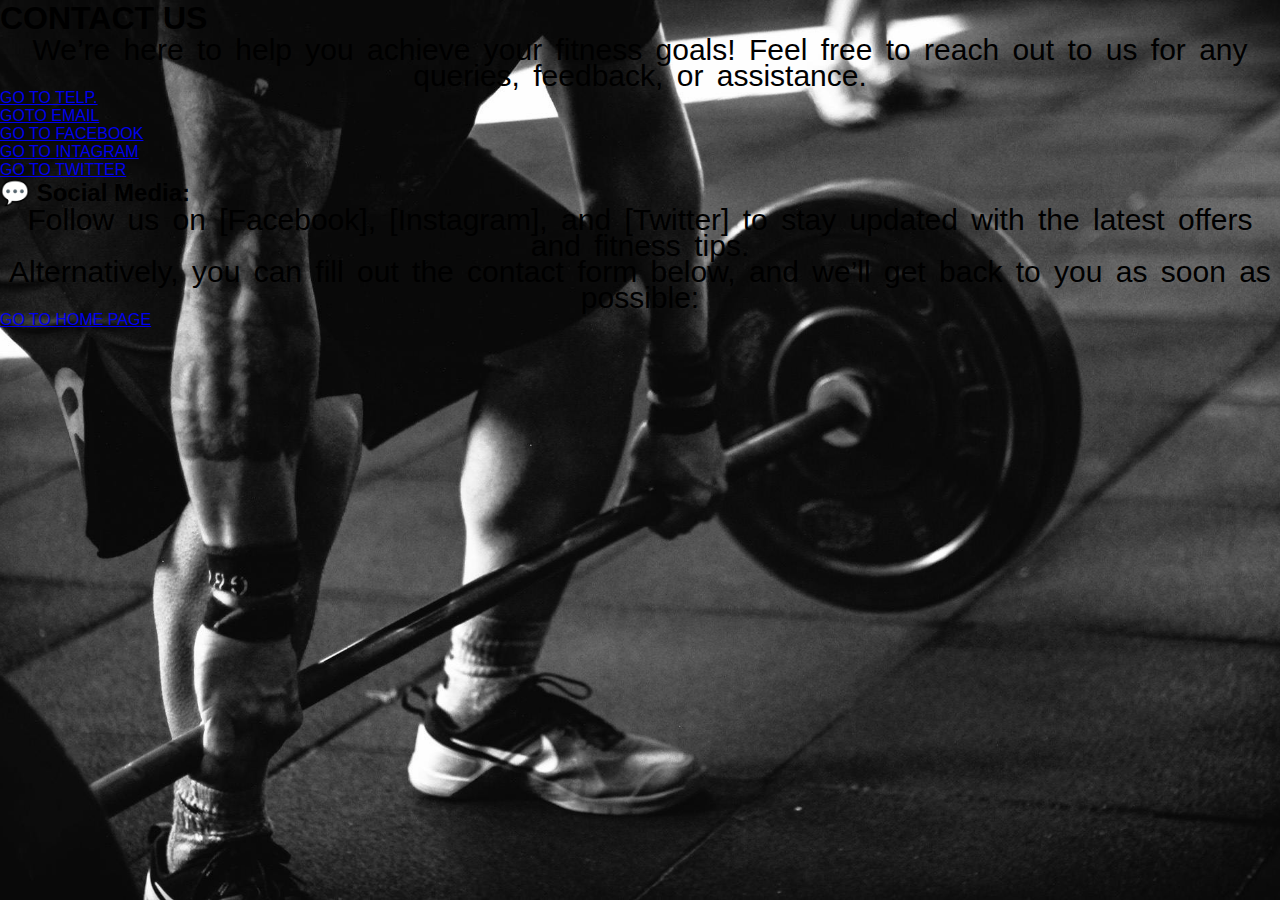
<file: contact.html>
<!DOCTYPE html>
<html lang="en">
<head>
    <meta charset="UTF-8">
    <meta name="viewport" content="width=device-width, initial-scale=1.0">
    <title>CONTACT PAGE</title>
    <link rel="stylesheet" href="style.css">
</head>
<body class="contactbody">
    <div class="head">
    <h1>CONTACT US</h1>
</div>
    <div class="para1">
<p>We’re here to help you achieve your fitness goals! Feel free to reach out to us for any queries, feedback, or assistance.</p>
<div class="list">
    <div class="items2">
<ul>
    <li><a href="tel:0318--------">GO TO TELP.</a></li>
    <li><a href="mailto:https//mk@gmail.com">GOTO EMAIL</a></li>
    <li><a href="#">GO TO FACEBOOK</a></li>
    <li><a href="#">GO TO INTAGRAM</a></li>
    <li><a href="#">GO TO TWITTER</a></li>
</ul>
</div>
</div>
<div class="para2">
<h2>💬 Social Media: </h2>
<p>Follow us on [Facebook], [Instagram], and [Twitter] to stay updated with the latest offers and fitness tips.</p>

<p>Alternatively, you can fill out the contact form below, and we’ll get back to you as soon as possible:</p>
</div>
</div>
<div class="back">
    <a href="index.html">GO TO HOME PAGE</a>
</div>
</body>
</html>
</file>
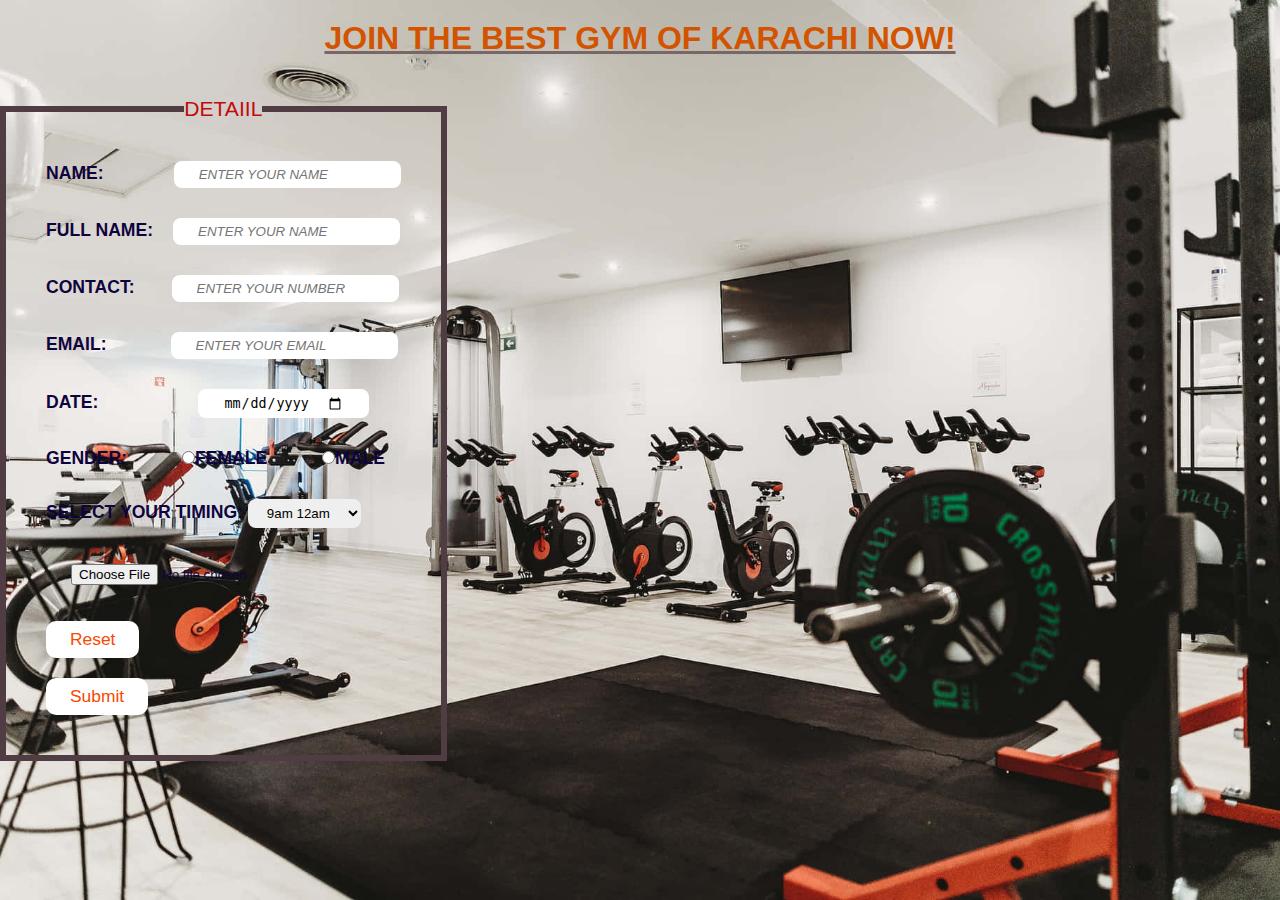
<file: form.html>
<!DOCTYPE html>
<html lang="en">

<head>
    <meta charset="UTF-8">
    <meta name="viewport" content="width=device-width, initial-scale=1.0">
    <title>FORM APPLICATION.</title>
    <link rel="stylesheet" href="form.css">
</head>

<body>
    <div class="head1">
        <h1>JOIN THE BEST GYM OF KARACHI NOW!</h1>
    </div>
    <form>
        <fieldset>
            <legend>DETAIIL</legend>
            <div class="containerinp">
                <label for="NAME">
        NAME:<input type="text" id="NAME" placeholder="ENTER YOUR NAME" required>
            </label>
   
            <label for="full">
          FULL NAME:<input type="text" id="full" placeholder="ENTER YOUR NAME" required>
            </label>
    
<label for="num">
    CONTACT:<input type="number" id="num" placeholder="ENTER YOUR NUMBER" required>
</label>
             
<label for="email">
    EMAIL:<input type="email" id="email" placeholder="ENTER YOUR EMAIL" required>
</label>
         
<label for="date">
    DATE:<input type="date" id="date" placeholder="ENTER YOUR DATE" required>
</label>           

<label for="gender">
    GENDER:

<input type="radio" id="gender" name="gender">FEMALE
<input type="radio" id="gender" name="gender">MALE
</label>              

<label for="time">
    SELECT YOUR TIMING:
    <select id="time">
        <option value="9am 12am">9am 12am</option>
        <option value="2pm 5pm">2pm 4pm</option>
        <option value="8pm 10pm">8pm 10pm</option>
    </select>
</label>

<label for="fileSub">
    <input type="file" id="fileSub">
</label>

<div class="mainbut">
<div class="reset">
<input type="reset">
</div>
<div class="sub">
<input type="submit">
</div>
</div>
</fieldset>
    </form>
</body>
</html>
</file>
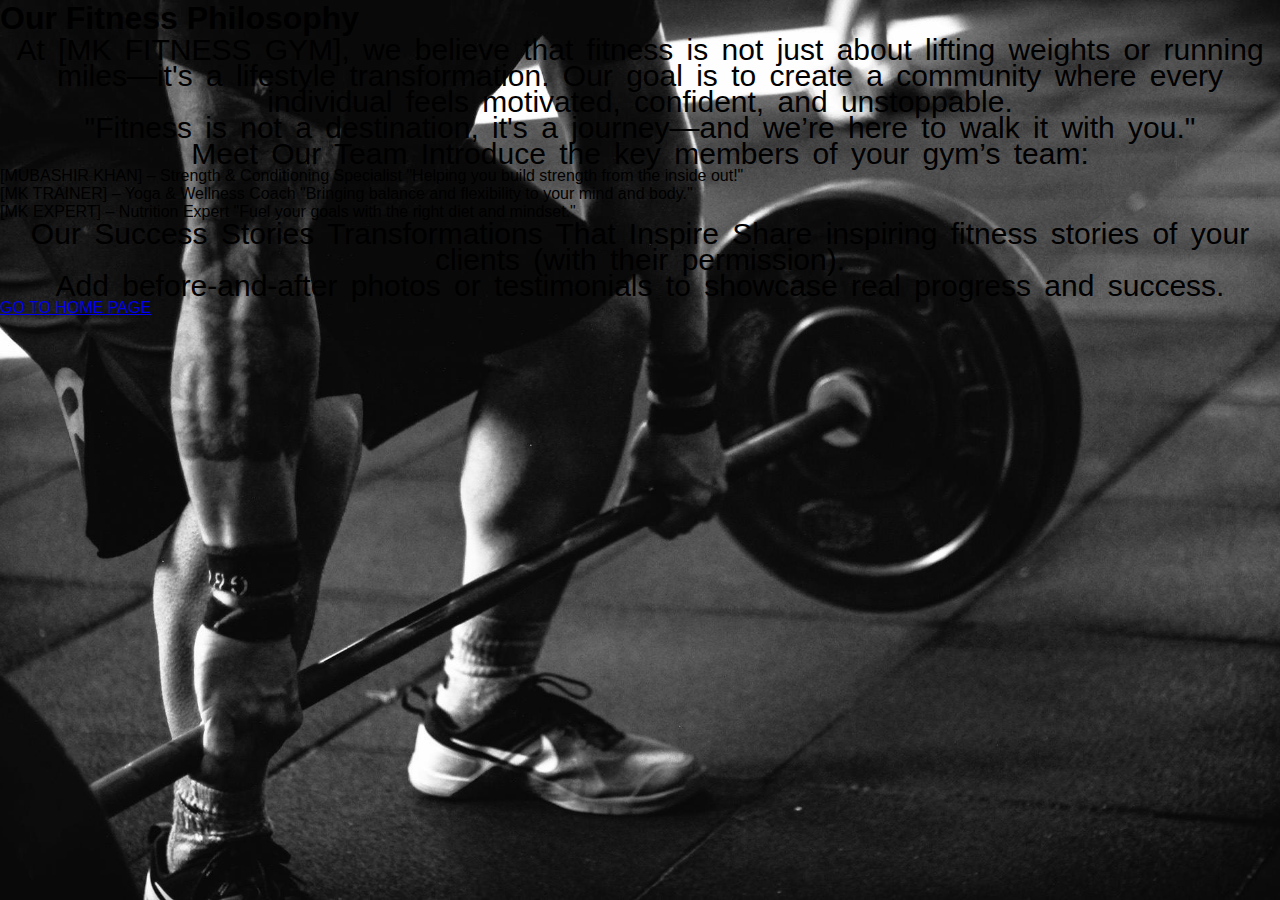
<file: gymdetail.html>
<!DOCTYPE html>
<html lang="en">
<head>
    <meta charset="UTF-8">
    <meta name="viewport" content="width=device-width, initial-scale=1.0">
    <title>GYM DETAIL PAGE</title>
    <link rel="stylesheet" href="style.css">
</head>
<body class="gymbody">
    <div class="head2">
    <h1>Our Fitness Philosophy</h1>
</div>
<div class="paratext">
<p>At <span>[MK FITNESS GYM]</span>, we believe that fitness is not just about lifting weights or running miles—it's a lifestyle transformation. Our goal is to create a community where every individual feels motivated, confident, and unstoppable.</p>
<p>
"Fitness is not a destination, it's a journey—and we’re here to walk it with you."
</p>
<p>
Meet Our Team
Introduce the key members of your gym’s team:
</p>
<div class="ol">
<ol>
    <li>
<span>[MUBASHIR KHAN]</span> – Strength & Conditioning Specialist
"Helping you build strength from the inside out!"</li>
<li>
<span>[MK TRAINER]</span> – Yoga & Wellness Coach
"Bringing balance and flexibility to your mind and body."
</li>
<li>
<span>[MK EXPERT]</span> – Nutrition Expert
"Fuel your goals with the right diet and mindset."
</li>
</ol>
</div>
<p>
Our Success Stories
Transformations That Inspire
Share inspiring fitness stories of your clients (with their permission). <br>Add before-and-after photos or testimonials to showcase real progress and success.
</p>
</div>
<div class="back1">
    <a href="index.html">GO TO HOME PAGE</a>
</div>
</body>
</html>
</file>
<file: style.css>
*{
  padding: 0px;
  margin: 0px;
  box-sizing: border-box;
}
body {
  font-family: sans-serif;
  background-image:url("images/img1.jpg");
  background-repeat: no-repeat;
  background-size: cover;
  background-attachment: fixed;
  background-position: center center;
}
header {
  display: flex;
  justify-content: space-between;
  align-items: center;
}
.logo{
  display: flex;
  flex-direction: column;
  row-gap: 15px;
}
.logo img {
  width: 135px;
  height: 120px;
  border-radius:100%;
  transition-property: all;
  transition-duration: 0.2s;
  transition-delay: 0.1s;
  transition-timing-function: ease-in-out;
}

.logo div {
  color: white;
  text-decoration: underline;
  text-decoration-color: orangered;
  text-align: center;
  font-size: 16px;
  opacity: 10;
}
nav ul {
  display: flex;
  list-style: none;
  column-gap: 50px;
}
nav ul li a {
  color: rgb(255, 196, 1);
  text-decoration: none;
  font-size: 1.5rem;
  font-weight: bold;
}
nav ul li{
  transition: all;
  transition-duration: 0.3s;
  transition-delay: 0.1s;
  transition-timing-function: ease-in-out;
}
nav li:hover {
  transform: scale(1.098);
}
nav a:hover , .home a {
  color: rgb(223, 91, 4);
  text-decoration: underline;
  text-decoration-color: rgba(232, 235, 240 ,0.88);
  border-radius: 3px;
}
.search{
  margin-right: 10px;
}
.search input {
  padding:7px; 
  font-size: 12px;
  border:none; 
  border-radius: 8px; 
}
.search input::placeholder{
  color: #c90707; 
  font-style: italic; 
  text-align: center;
}
.maincontainer {
  display: flex;
  flex-direction: column;
  align-items: center;
  padding-top: 60px;
  row-gap: 180px;
}
.button button {
  font-weight: 700;
  padding: 10px 80px;
  font-size: 16px;
  border-radius: 15px;
  background: transparent;
  cursor: pointer;
  color: rgb(240, 78, 3);
  transition-duration: 0.3s;
  transition-delay: 0.1s;
  transition-timing-function: ease-in-out;
}

.button button:hover {
  box-shadow: 1px 1px 10px rgb(155, 153, 152);
  transform: scale(1.089);
}
.sec-wel{
  display: flex;
  flex-direction: column;
  row-gap: 30px;
}
.sec-wel h1 {
  color: white;
  font-size: 2.5rem;
  text-align: center;
}

p {
  text-align: center;
  font-size: 30px;
  word-spacing: 5px;
  line-height: 26px;
}
.containername {
 padding-top: 250px;
 margin-left: 10px;
} 
.items Big{
  color: white;
  text-decoration: underline;
  text-decoration-color: orangered;
  text-decoration-thickness: 3px;
}
</file>
<file: form.css>
*{
    margin: 0px;
    padding: 0px;
    box-sizing: border-box;
}
body{
    background-image: url("images/bc6.jpg");
    background-position: center;
    background-repeat: no-repeat;
    background-attachment: fixed;
    background-size: cover;
    font-family: sans-serif;
}
.head1{
margin-top: 20px;
}
 .head1 h1{
    text-align: center;
    text-decoration: underline;
    text-decoration-color: rgb(119, 103, 103);
    color: rgb(211, 84, 0);
  }
  legend {
    text-align: center;
    font-size: 1.32rem;
    color: rgb(194, 10, 10);
  }
  form{
    display: flex;
    margin-top: 40px;
  }
  fieldset{
    border: 6px solid rgb(80, 60, 67);
    padding: 40px;
  }
.containerinp{
    display: flex;
    flex-direction: column;
    row-gap: 30px;
}
.mainbut{
    display: flex;
    flex-direction: column;
    row-gap: 20px;
}
.reset input:hover,.sub input:hover{
    cursor: pointer;
    background-color: #aa0000;
    color: rgb(255, 252, 252);
    transform: scale(1.055);
}
.reset input ,.sub input{
    padding: 8px 24px;
    border-radius: 10px;
    border: none;
 background-color:white;
    color: rgb(250, 71, 0);
    font-size: 1.088rem;
    transition-property: all;
    transition-duration: 0.3s;
    transition-delay: 0.1s;
    transition-timing-function: ease-in-out
}
label input{
    padding: 6px 25px;
    border-radius: 8px;
    border: none;
}
label{
    color: rgb(15, 3, 61);
    font-weight: bold;
    font-size: 1.099rem;
}
input::placeholder{
    font-style: italic;
}
#NAME{
margin-left: 70px;
}
#num{
    margin-left: 37px;
}
#email{
    margin-left: 64px;
}
#date{
    margin-left: 100px;
}
#gender{
    margin-left: 50px;
}
#full{
margin-left: 20px;
}
#time{
    padding: 6px 15px;
    border-radius: 8px;
    border: none;
}
</file>
